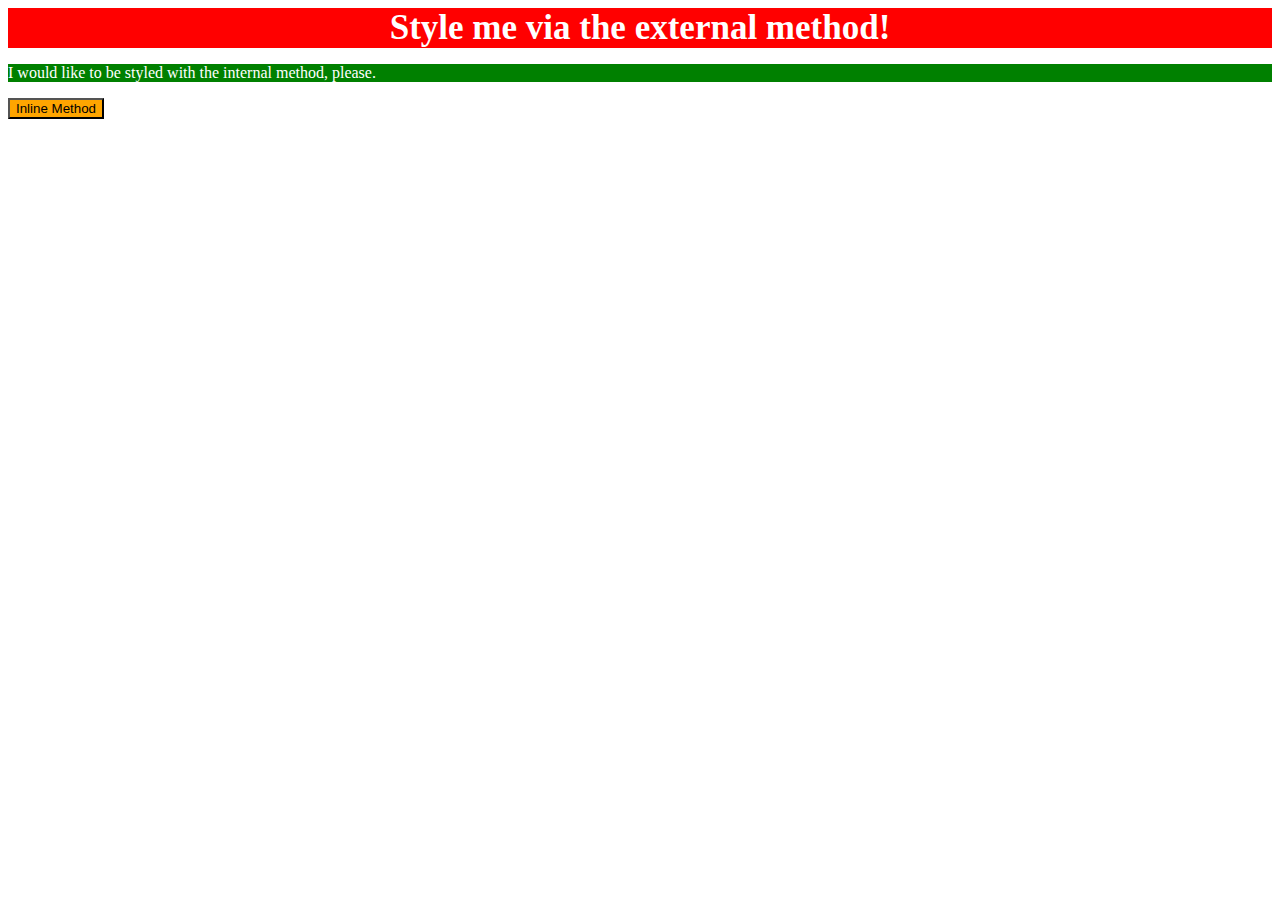
<file: foundations/intro-to-css/01-css-methods/index.html>
<!DOCTYPE html>
<html lang="en">
  <head>
    <meta charset="UTF-8">
    <meta http-equiv="X-UA-Compatible" content="IE=edge">
    <meta name="viewport" content="width=device-width, initial-scale=1.0">
    <title>Methods for Adding CSS</title>
    <link rel="stylesheet" href="style.css">
    <style>
      p {
        background-color: green;
        color: white;
      }
    </style>
  </head>
  <body>
    <div>Style me via the external method!</div>
    <p>I would like to be styled with the internal method, please.</p>
    <button style="background-color: orange; border-style:outset;">Inline Method</button>
  </body>
</html>
</file>
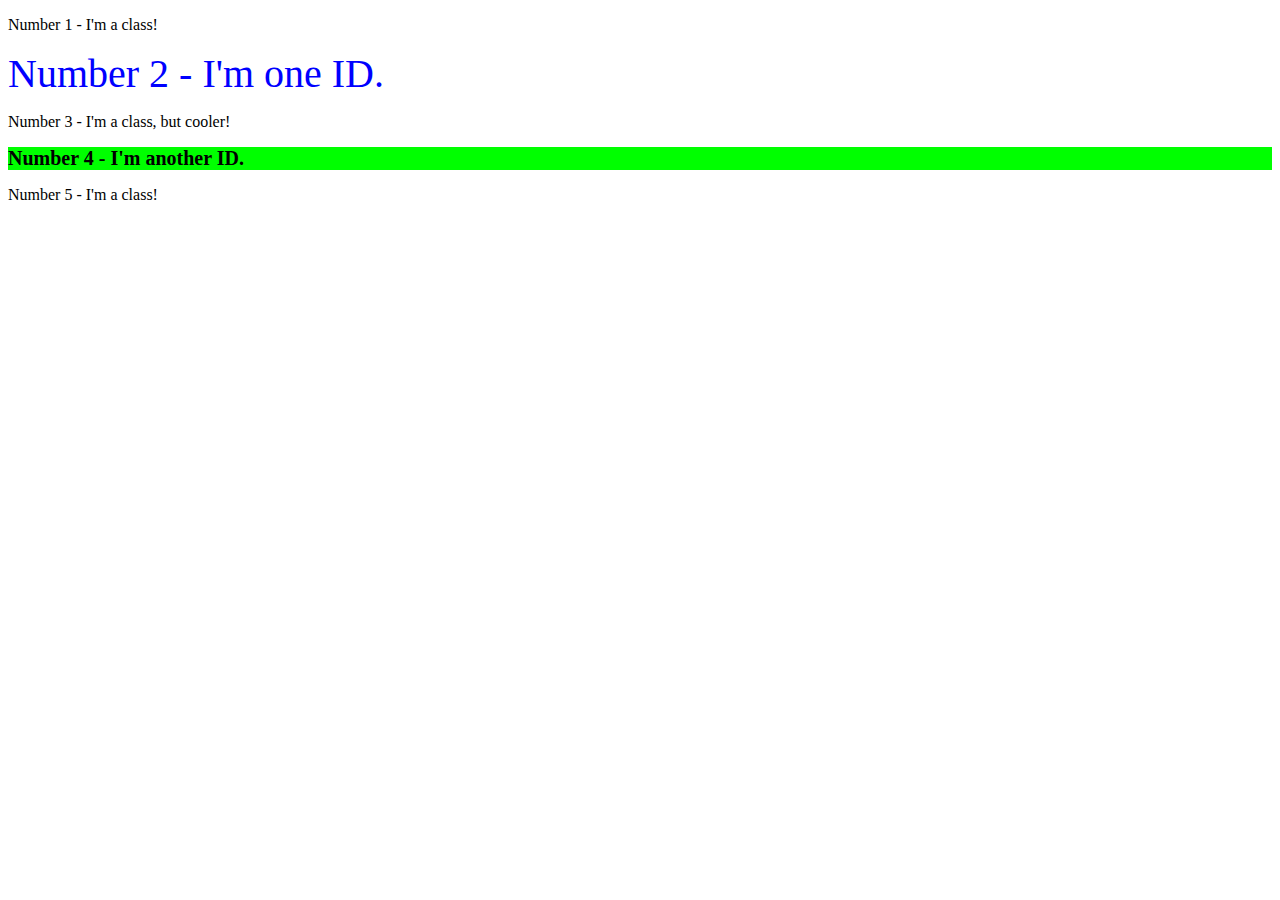
<file: foundations/intro-to-css/02-class-id-selectors/index.html>
<!DOCTYPE html>
<html lang="en">
  <head>
    <meta charset="UTF-8">
    <meta http-equiv="X-UA-Compatible" content="IE=edge">
    <meta name="viewport" content="width=device-width, initial-scale=1.0">
    <title>Class and ID Selectors</title>
    <link rel="stylesheet" href="style.css">
  </head>
  <body>
    <p class="same">Number 1 - I'm a class!</p>
    <div id="n2">Number 2 - I'm one ID.</div>
    <p class="same">Number 3 - I'm a class, but cooler!</p>
    <div id="n4">Number 4 - I'm another ID.</div>
    <p class="same">Number 5 - I'm a class!</p>
  </body>
</html>
</file>
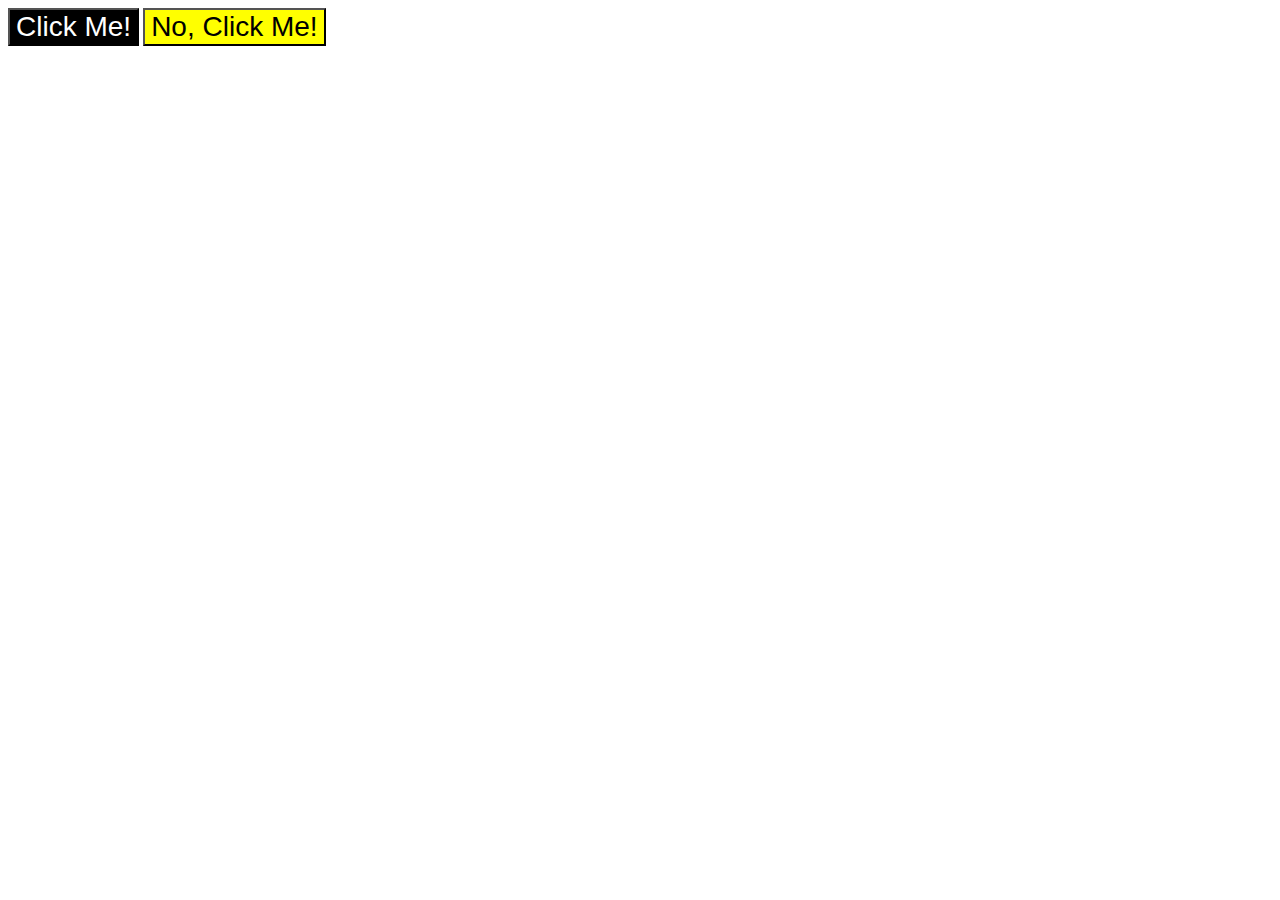
<file: foundations/intro-to-css/03-grouping-selectors/index.html>
<!DOCTYPE html>
<html lang="en">
  <head>
    <meta charset="UTF-8">
    <meta http-equiv="X-UA-Compatible" content="IE=edge">
    <meta name="viewport" content="width=device-width, initial-scale=1.0">
    <title>Grouping Selectors</title>
    <link rel="stylesheet" href="style.css">
  </head>
  <body>
    <button class="first">Click Me!</button>
    <button class="second">No, Click Me!</button>
  </body>
</html>
</file>
<file: foundations/intro-to-css/01-css-methods/style.css>
div {
    background-color: red;
    text-align: center;
    color: white;
    font-size:35px;
    font-weight: 700;
}
</file>
<file: foundations/intro-to-css/02-class-id-selectors/style.css>
/* Add CSS Styling */
same {
    background-color: pink;
}

 #n2 {
     color: blue;
     font-size: 40px;
 }

 .N3 {
    font-size: 30px;
 }

 #n4 {
    font-size: 20px;
    font-weight: bold;
    background-color: lime;
 }
</file>
<file: foundations/intro-to-css/03-grouping-selectors/style.css>
/* Add CSS Styling */
button {
    font-size: 28px;
    font-family: Helvetica, 'Times New Roman', sans-serif;
}

.first {
    background-color: black;
    color: white;
}

.second {
    background-color: yellow;
}
</file>
